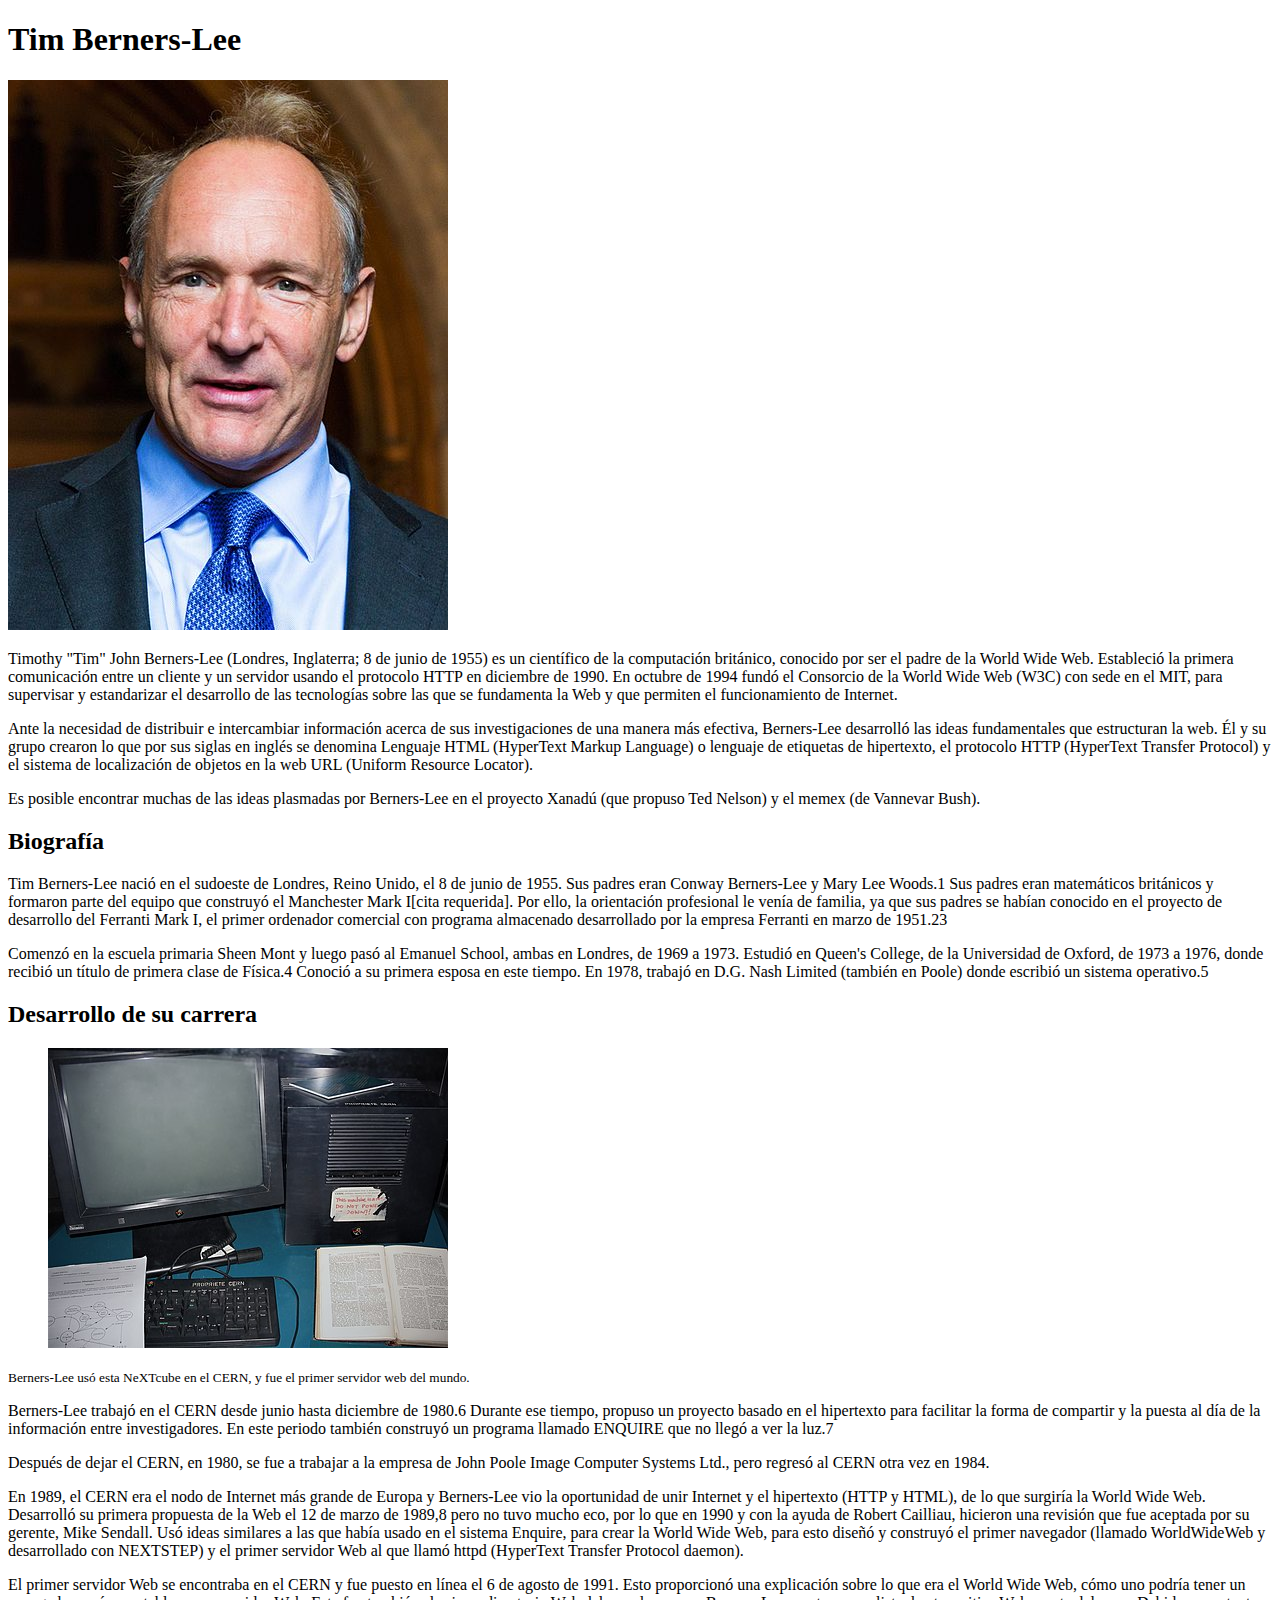
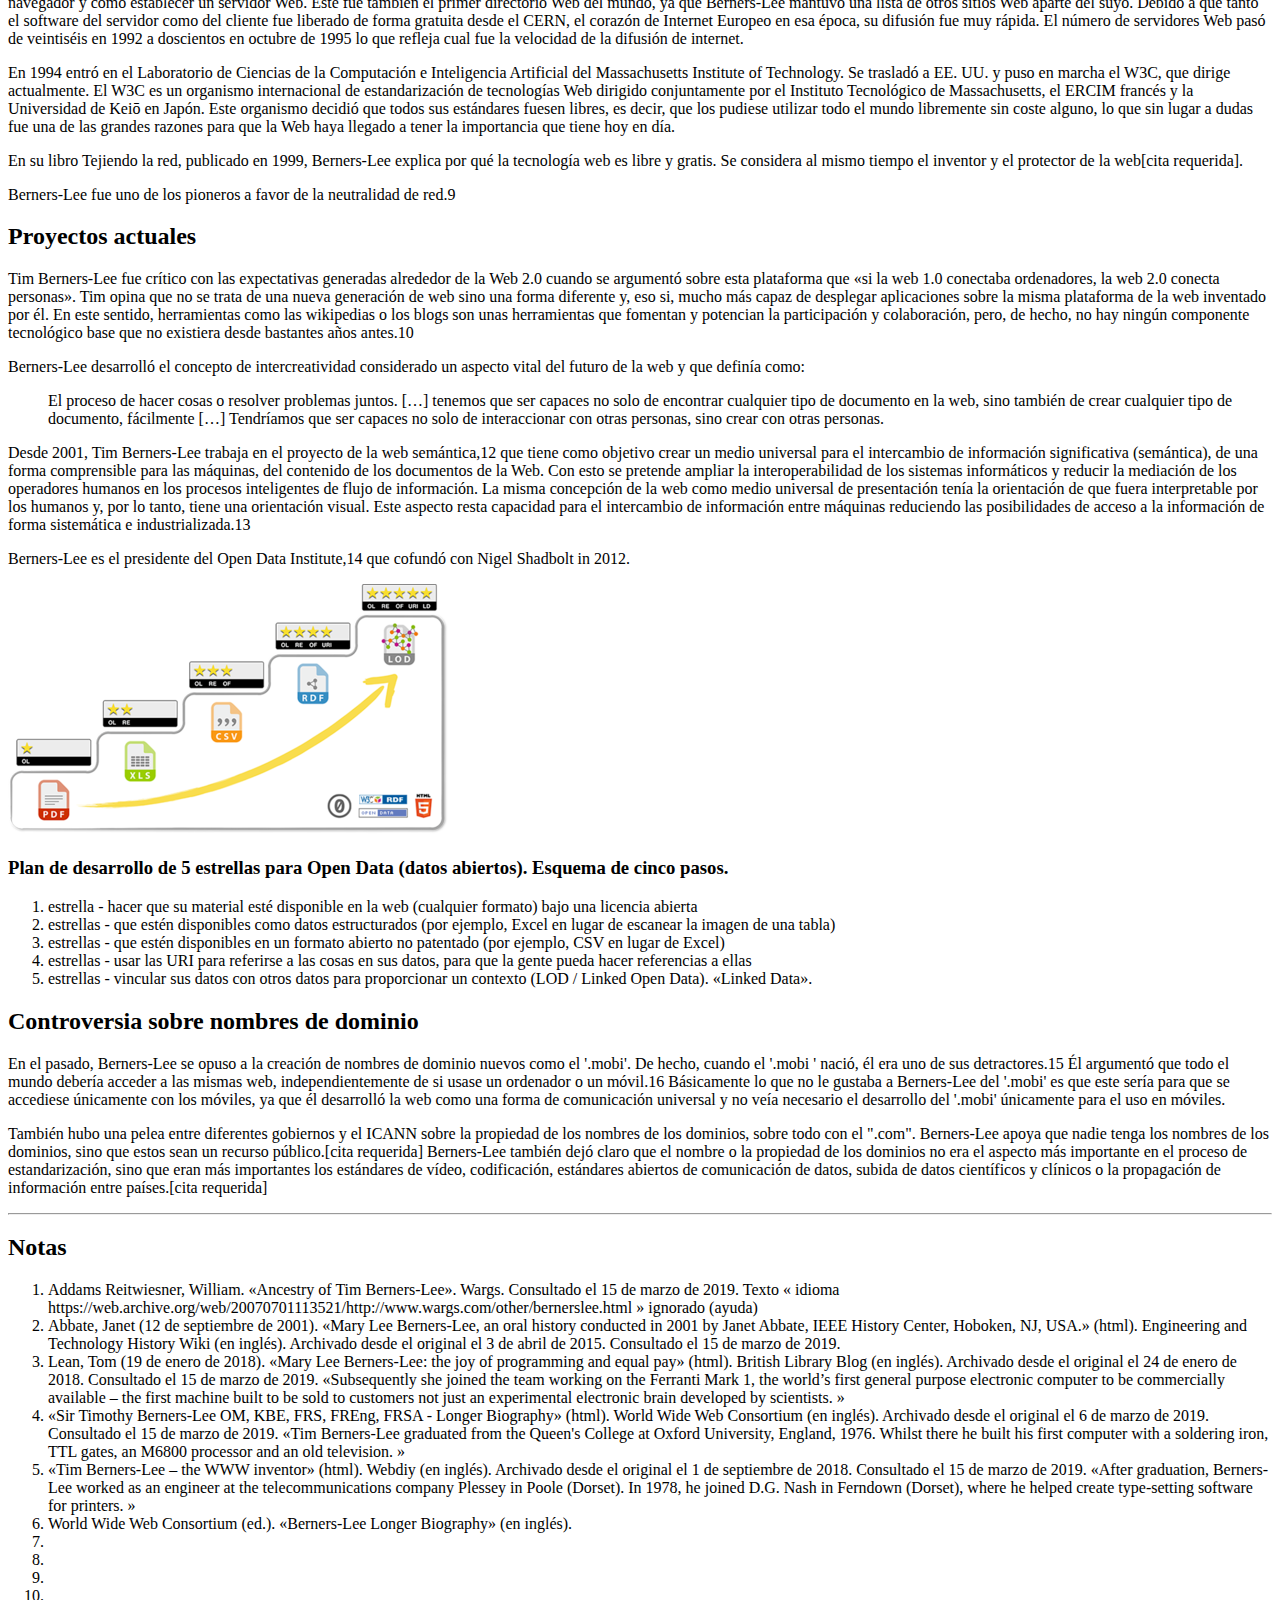
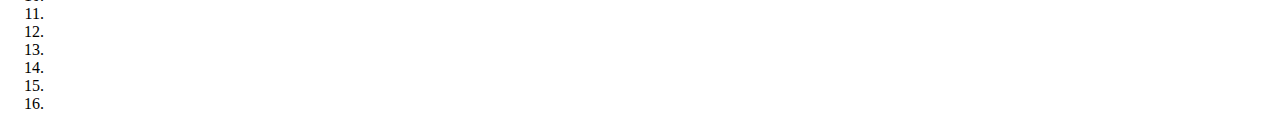
<file: index.html>
<!DOCTYPE html>
<html lang="en">
<head>
    <meta charset="UTF-8">
    <meta name="viewport" content="width=device-width, initial-scale=1.0">
    <title>Exercici_1</title>
</head>
<body>
    <h1>Tim Berners-Lee</h1>
    <img src="img/Sir_Tim_Berners-Lee_(cropped).jpg" alt="">

    
    <p> Timothy "Tim" John Berners-Lee (Londres, Inglaterra; 8 de junio de 1955) es un científico de la computación británico, conocido por ser el padre de la World Wide Web. Estableció la primera comunicación entre un cliente y un servidor usando el protocolo HTTP en diciembre de 1990. En octubre de 1994 fundó el Consorcio de la World Wide Web (W3C) con sede en el MIT, para supervisar y estandarizar el desarrollo de las tecnologías sobre las que se fundamenta la Web y que permiten el funcionamiento de Internet.
    </p>
    <p>Ante la necesidad de distribuir e intercambiar información acerca de sus investigaciones de una manera más efectiva, Berners-Lee desarrolló las ideas fundamentales que estructuran la web. Él y su grupo crearon lo que por sus siglas en inglés se denomina Lenguaje HTML (HyperText Markup Language) o lenguaje de etiquetas de hipertexto, el protocolo HTTP (HyperText Transfer Protocol) y el sistema de localización de objetos en la web URL (Uniform Resource Locator).
    </p>
    <p>Es posible encontrar muchas de las ideas plasmadas por Berners-Lee en el proyecto Xanadú (que propuso Ted Nelson) y el memex (de Vannevar Bush).
    </p>
    <h2>Biografía</h2>
    <p>Tim Berners-Lee nació en el sudoeste de Londres, Reino Unido, el 8 de junio de 1955. Sus padres eran Conway Berners-Lee y Mary Lee Woods.1​ Sus padres eran matemáticos británicos y formaron parte del equipo que construyó el Manchester Mark I[cita requerida]. Por ello, la orientación profesional le venía de familia, ya que sus padres se habían conocido en el proyecto de desarrollo del Ferranti Mark I, el primer ordenador comercial con programa almacenado desarrollado por la empresa Ferranti en marzo de 1951.2​3​
    </p>
    <p>Comenzó en la escuela primaria Sheen Mont y luego pasó al Emanuel School, ambas en Londres, de 1969 a 1973. Estudió en Queen's College, de la Universidad de Oxford, de 1973 a 1976, donde recibió un título de primera clase de Física.4​ Conoció a su primera esposa en este tiempo. En 1978, trabajó en D.G. Nash Limited (también en Poole) donde escribió un sistema operativo.5​
    </p>
    <h2>Desarrollo de su carrera</h2>
    <img src="img/First_Web_Server.jpg" alt="" style="
    margin-left: 40px;
">
<p><small>Berners-Lee usó esta NeXTcube en el CERN, y fue el primer servidor web del mundo.</small></p>
<p>Berners-Lee trabajó en el CERN desde junio hasta diciembre de 1980.6​ Durante ese tiempo, propuso un proyecto basado en el hipertexto para facilitar la forma de compartir y la puesta al día de la información entre investigadores. En este periodo también construyó un programa llamado ENQUIRE que no llegó a ver la luz.7​
</p>
<p>Después de dejar el CERN, en 1980, se fue a trabajar a la empresa de John Poole Image Computer Systems Ltd., pero regresó al CERN otra vez en 1984.
</p>
<p>En 1989, el CERN era el nodo de Internet más grande de Europa y Berners-Lee vio la oportunidad de unir Internet y el hipertexto (HTTP y HTML), de lo que surgiría la World Wide Web. Desarrolló su primera propuesta de la Web el 12 de marzo de 1989,8​ pero no tuvo mucho eco, por lo que en 1990 y con la ayuda de Robert Cailliau, hicieron una revisión que fue aceptada por su gerente, Mike Sendall. Usó ideas similares a las que había usado en el sistema Enquire, para crear la World Wide Web, para esto diseñó y construyó el primer navegador (llamado WorldWideWeb y desarrollado con NEXTSTEP) y el primer servidor Web al que llamó httpd (HyperText Transfer Protocol daemon).
</p>
<p>El primer servidor Web se encontraba en el CERN y fue puesto en línea el 6 de agosto de 1991. Esto proporcionó una explicación sobre lo que era el World Wide Web, cómo uno podría tener un navegador y cómo establecer un servidor Web. Este fue también el primer directorio Web del mundo, ya que Berners-Lee mantuvo una lista de otros sitios Web aparte del suyo. Debido a que tanto el software del servidor como del cliente fue liberado de forma gratuita desde el CERN, el corazón de Internet Europeo en esa época, su difusión fue muy rápida. El número de servidores Web pasó de veintiséis en 1992 a doscientos en octubre de 1995 lo que refleja cual fue la velocidad de la difusión de internet.
</p>
<p>En 1994 entró en el Laboratorio de Ciencias de la Computación e Inteligencia Artificial del Massachusetts Institute of Technology. Se trasladó a EE. UU. y puso en marcha el W3C, que dirige actualmente. El W3C es un organismo internacional de estandarización de tecnologías Web dirigido conjuntamente por el Instituto Tecnológico de Massachusetts, el ERCIM francés y la Universidad de Keiō en Japón. Este organismo decidió que todos sus estándares fuesen libres, es decir, que los pudiese utilizar todo el mundo libremente sin coste alguno, lo que sin lugar a dudas fue una de las grandes razones para que la Web haya llegado a tener la importancia que tiene hoy en día.
</p>
<p>En su libro Tejiendo la red, publicado en 1999, Berners-Lee explica por qué la tecnología web es libre y gratis. Se considera al mismo tiempo el inventor y el protector de la web[cita requerida].
</p>
<p>Berners-Lee fue uno de los pioneros a favor de la neutralidad de red.9​
</p>
<h2>Proyectos actuales
</h2>
<p>Tim Berners-Lee fue crítico con las expectativas generadas alrededor de la Web 2.0 cuando se argumentó sobre esta plataforma que «si la web 1.0 conectaba ordenadores, la web 2.0 conecta personas». Tim opina que no se trata de una nueva generación de web sino una forma diferente y, eso si, mucho más capaz de desplegar aplicaciones sobre la misma plataforma de la web inventado por él. En este sentido, herramientas como las wikipedias o los blogs son unas herramientas que fomentan y potencian la participación y colaboración, pero, de hecho, no hay ningún componente tecnológico base que no existiera desde bastantes años antes.10​
</p>
<p>Berners-Lee desarrolló el concepto de intercreatividad considerado un aspecto vital del futuro de la web y que definía como:
</p>
<p> <p style="
    margin-left: 40px;
">    El proceso de hacer cosas o resolver problemas juntos. […] tenemos que ser capaces no solo de encontrar cualquier tipo de documento en la web, sino también de crear cualquier tipo de documento, fácilmente […] Tendríamos que ser capaces no solo de interaccionar con otras personas, sino crear con otras personas.
<p>Desde 2001, Tim Berners-Lee trabaja en el proyecto de la web semántica,12​ que tiene como objetivo crear un medio universal para el intercambio de información significativa (semántica), de una forma comprensible para las máquinas, del contenido de los documentos de la Web. Con esto se pretende ampliar la interoperabilidad de los sistemas informáticos y reducir la mediación de los operadores humanos en los procesos inteligentes de flujo de información. La misma concepción de la web como medio universal de presentación tenía la orientación de que fuera interpretable por los humanos y, por lo tanto, tiene una orientación visual. Este aspecto resta capacidad para el intercambio de información entre máquinas reduciendo las posibilidades de acceso a la información de forma sistemática e industrializada.13​
</p>
<p>Berners-Lee es el presidente del Open Data Institute,14​ que cofundó con Nigel Shadbolt in 2012.
</p>
<img src="img/plan.png" alt="">
<h3>Plan de desarrollo de 5 estrellas para Open Data (datos abiertos). Esquema de cinco pasos.
</h3>
<ol>
    <li>estrella - hacer que su material esté disponible en la web (cualquier formato) bajo una licencia abierta
    </li>
    <li>estrellas - que estén disponibles como datos estructurados (por ejemplo, Excel en lugar de escanear la imagen de una tabla)
    </li>
    <li>estrellas - que estén disponibles en un formato abierto no patentado (por ejemplo, CSV en lugar de Excel)
    </li>
    <li>estrellas - usar las URI para referirse a las cosas en sus datos, para que la gente pueda hacer referencias a ellas
    </li>
    <li>estrellas - vincular sus datos con otros datos para proporcionar un contexto (LOD / Linked Open Data). «Linked Data».
    </li>
</ol>
<h2>Controversia sobre nombres de dominio
</h2>
<p>En el pasado, Berners-Lee se opuso a la creación de nombres de dominio nuevos como el '.mobi'. De hecho, cuando el '.mobi ' nació, él era uno de sus detractores.15​ Él argumentó que todo el mundo debería acceder a las mismas web, independientemente de si usase un ordenador o un móvil.16​ Básicamente lo que no le gustaba a Berners-Lee del '.mobi' es que este sería para que se accediese únicamente con los móviles, ya que él desarrolló la web como una forma de comunicación universal y no veía necesario el desarrollo del '.mobi' únicamente para el uso en móviles.
</p>
<p>También hubo una pelea entre diferentes gobiernos y el ICANN sobre la propiedad de los nombres de los dominios, sobre todo con el ".com". Berners-Lee apoya que nadie tenga los nombres de los dominios, sino que estos sean un recurso público.[cita requerida] Berners-Lee también dejó claro que el nombre o la propiedad de los dominios no era el aspecto más importante en el proceso de estandarización, sino que eran más importantes los estándares de vídeo, codificación, estándares abiertos de comunicación de datos, subida de datos científicos y clínicos o la propagación de información entre países.[cita requerida] 
</p>
<hr>
<h2>Notas</h2>
<ol>
    <li>Addams Reitwiesner, William. «Ancestry of Tim Berners-Lee». Wargs. Consultado el 15 de marzo de 2019. Texto « idioma https://web.archive.org/web/20070701113521/http://www.wargs.com/other/bernerslee.html » ignorado (ayuda)
    </li>
    <li>Abbate, Janet (12 de septiembre de 2001). «Mary Lee Berners-Lee, an oral history conducted in 2001 by Janet Abbate, IEEE History Center, Hoboken, NJ, USA.» (html). Engineering and Technology History Wiki (en inglés). Archivado desde el original el 3 de abril de 2015. Consultado el 15 de marzo de 2019.
    </li>
    <li>Lean, Tom (19 de enero de 2018). «Mary Lee Berners-Lee: the joy of programming and equal pay» (html). British Library Blog (en inglés). Archivado desde el original el 24 de enero de 2018. Consultado el 15 de marzo de 2019. «Subsequently she joined the team working on the Ferranti Mark 1, the world’s first general purpose electronic computer to be commercially available – the first machine built to be sold to customers not just an experimental electronic brain developed by scientists. »
    </li>
    <li>«Sir Timothy Berners-Lee OM, KBE, FRS, FREng, FRSA - Longer Biography» (html). World Wide Web Consortium (en inglés). Archivado desde el original el 6 de marzo de 2019. Consultado el 15 de marzo de 2019. «Tim Berners-Lee graduated from the Queen's College at Oxford University, England, 1976. Whilst there he built his first computer with a soldering iron, TTL gates, an M6800 processor and an old television. »
    </li>
    <li>«Tim Berners-Lee – the WWW inventor» (html). Webdiy (en inglés). Archivado desde el original el 1 de septiembre de 2018. Consultado el 15 de marzo de 2019. «After graduation, Berners-Lee worked as an engineer at the telecommunications company Plessey in Poole (Dorset). In 1978, he joined D.G. Nash in Ferndown (Dorset), where he helped create type-setting software for printers. »
    </li>
    <li>World Wide Web Consortium (ed.). «Berners-Lee Longer Biography» (en inglés).
    </li>
    <li></li>
    <li></li>
    <li></li>
    <li></li>
    <li></li>
    <li></li>
    <li></li>
    <li></li>
    <li></li>
    <li></li>




</ol>







</body>
</html>
</file>
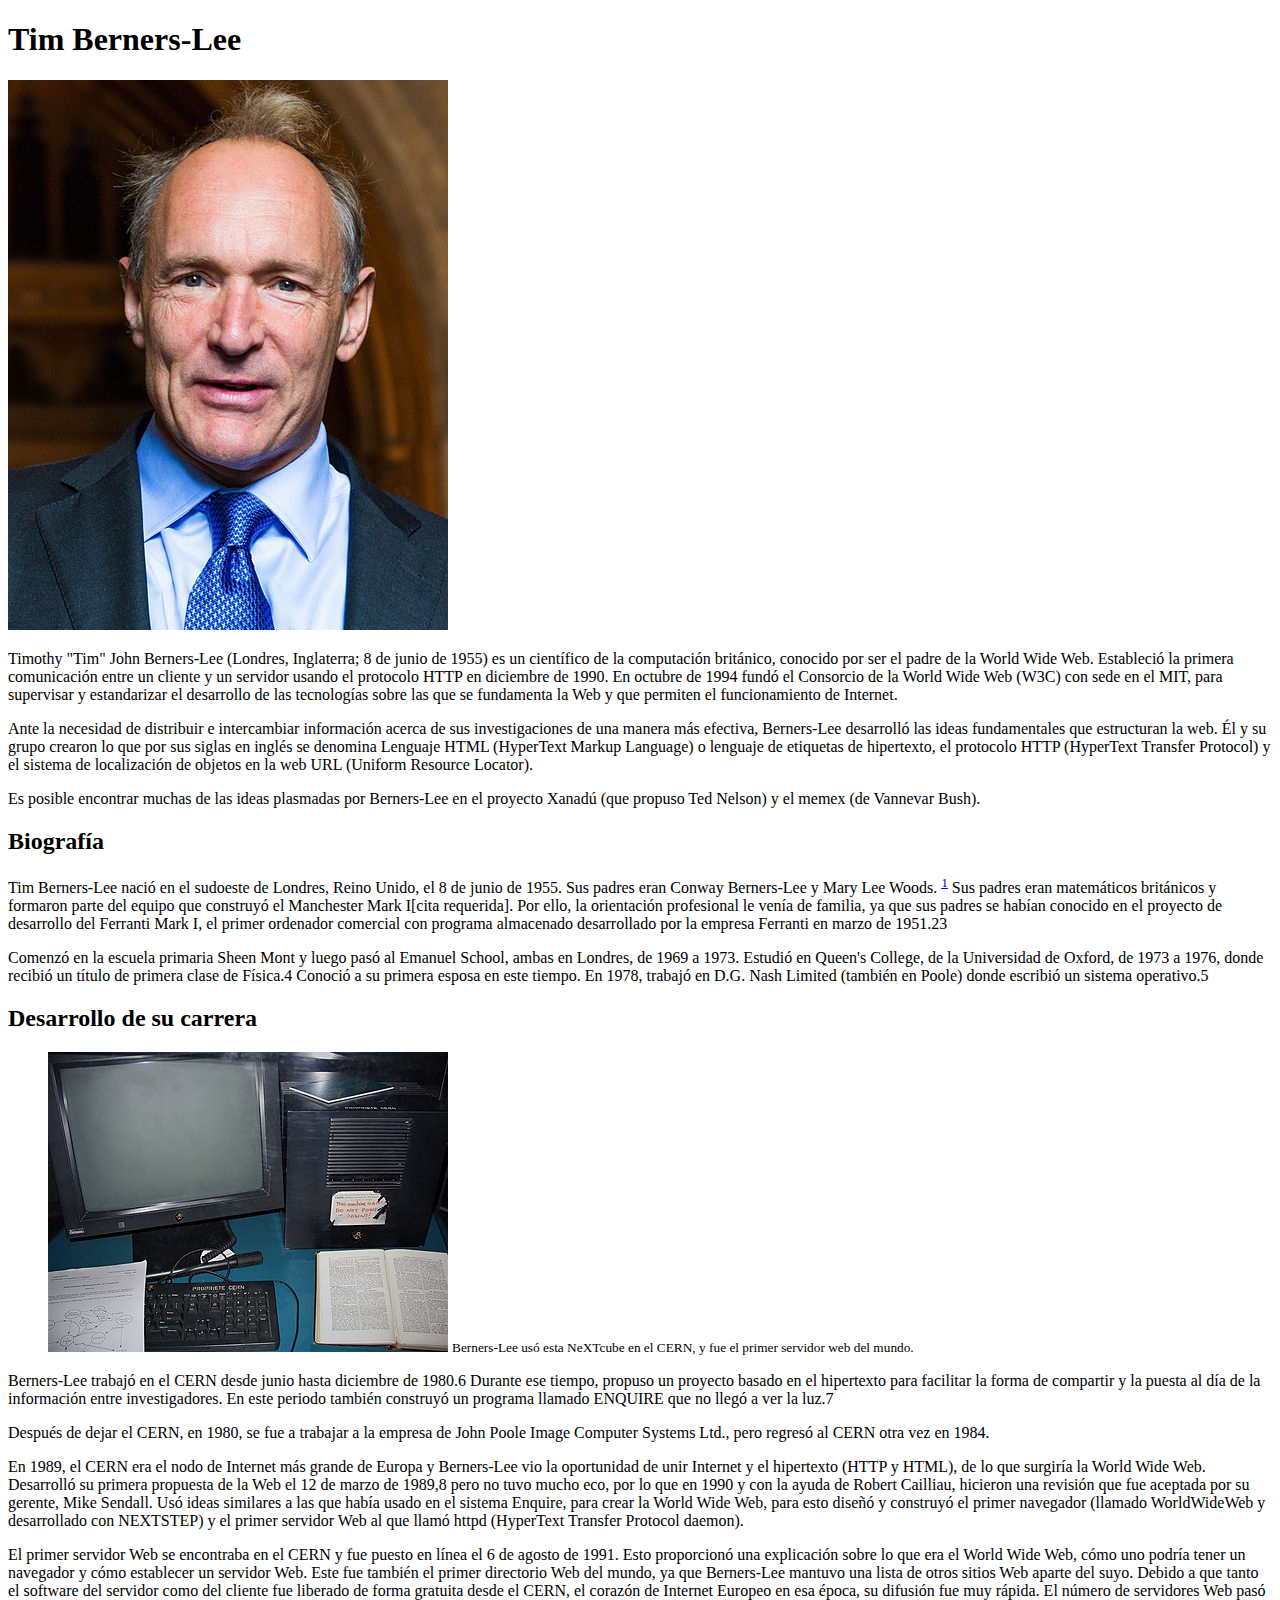
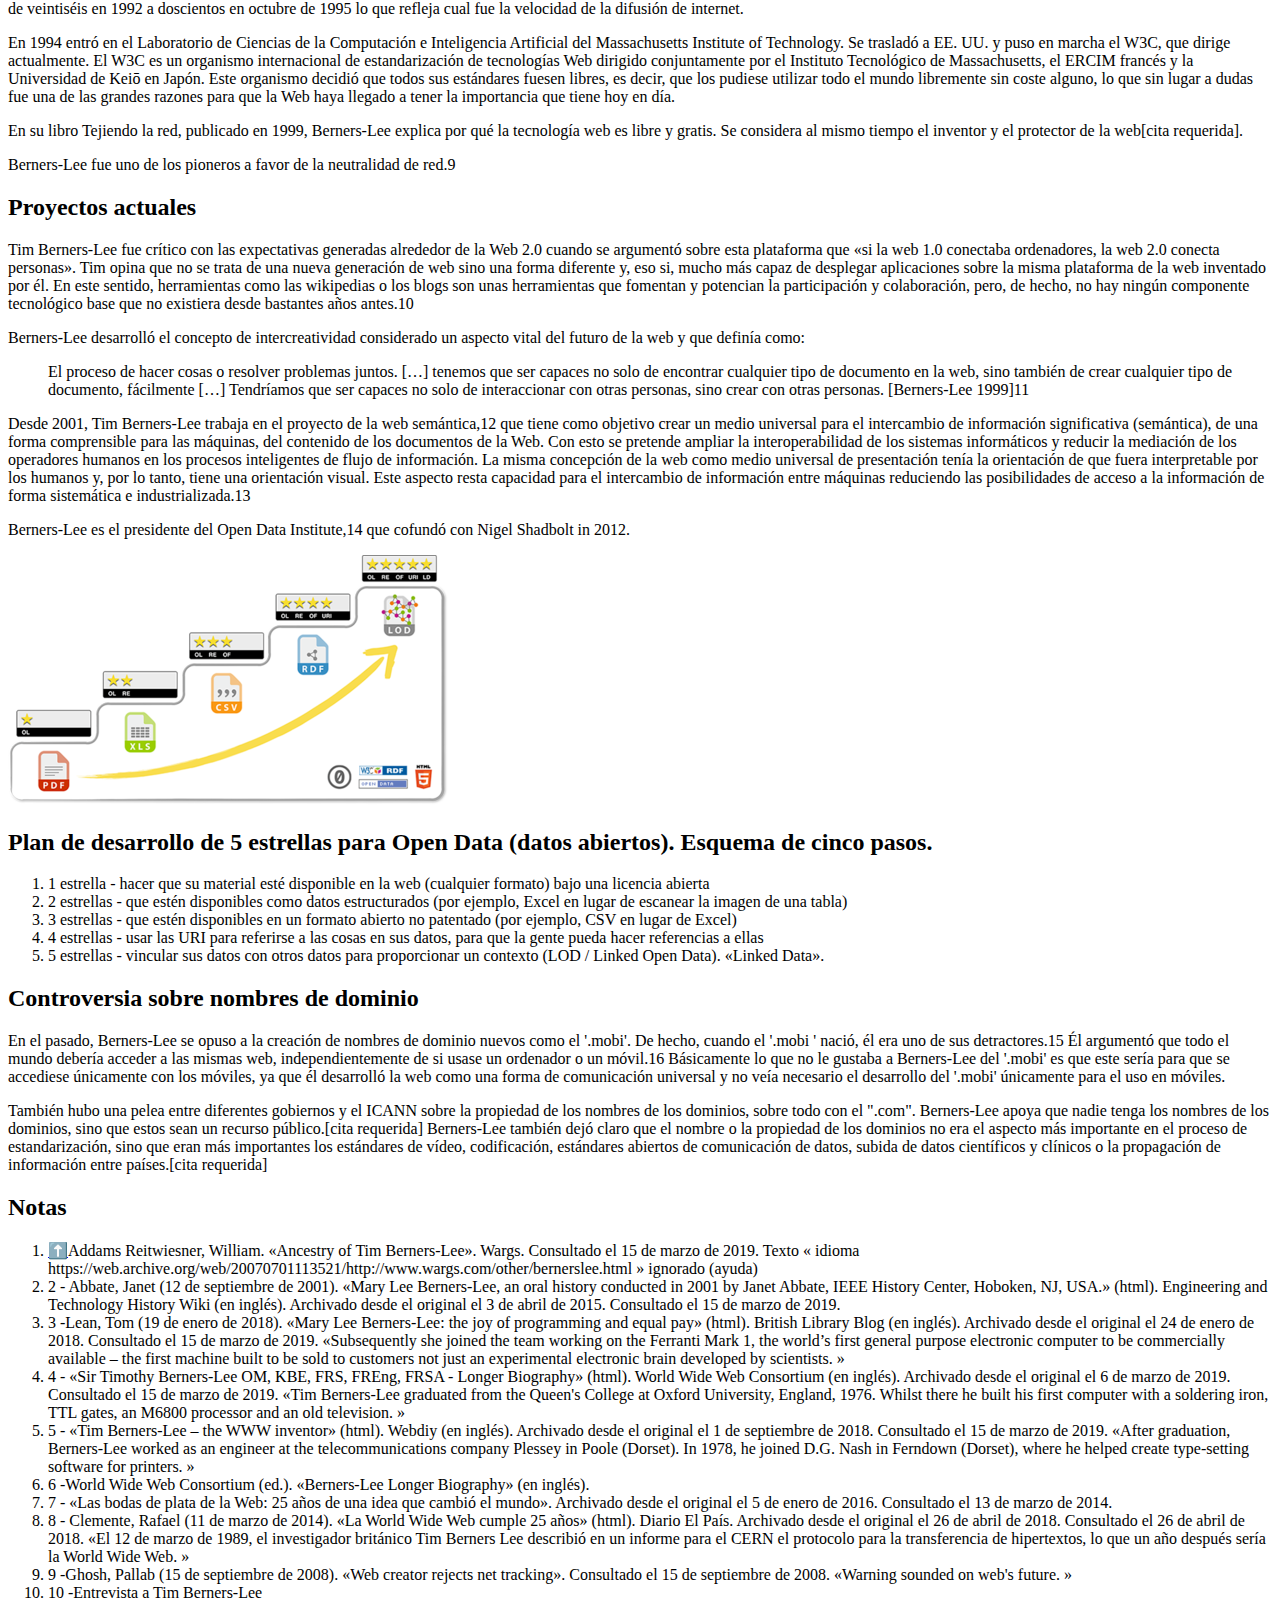
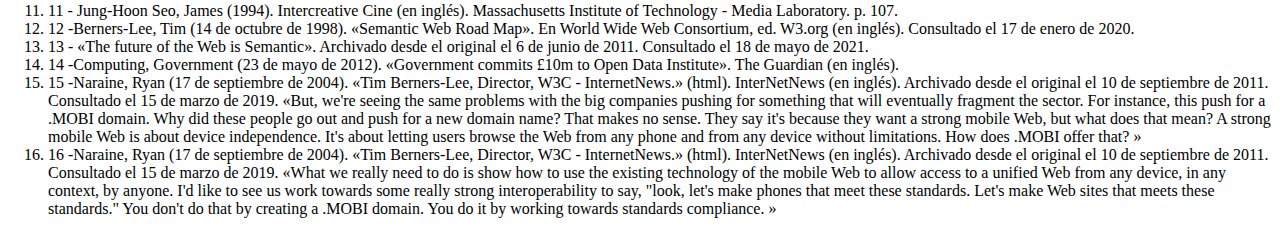
<file: index1.html>
<!DOCTYPE html>
<html lang="en">

<head>
    <meta charset="UTF-8">
    <meta name="viewport" content="width=device-width, initial-scale=1.0">
    <title>Document</title>
</head>

<body>
    <h1>Tim Berners-Lee</h1>
    <img src="img/Sir_Tim_Berners-Lee_(cropped).jpg" alt="">


    <p>
        Timothy "Tim" John Berners-Lee (Londres, Inglaterra; 8 de junio de 1955) es un científico de la computación
        británico, conocido por ser el padre de la World Wide Web. Estableció la primera comunicación entre un cliente y
        un servidor usando el protocolo HTTP en diciembre de 1990. En octubre de 1994 fundó el Consorcio de la World
        Wide Web (W3C) con sede en el MIT, para supervisar y estandarizar el desarrollo de las tecnologías sobre las que
        se fundamenta la Web y que permiten el funcionamiento de Internet.
    </p>
    <p>Ante la necesidad de distribuir e intercambiar información acerca de sus investigaciones de una manera más
        efectiva, Berners-Lee desarrolló las ideas fundamentales que estructuran la web. Él y su grupo crearon lo que
        por sus siglas en inglés se denomina Lenguaje HTML (HyperText Markup Language) o lenguaje de etiquetas de
        hipertexto, el protocolo HTTP (HyperText Transfer Protocol) y el sistema de localización de objetos en la web
        URL (Uniform Resource Locator).</p>

    <p>
        Es posible encontrar muchas de las ideas plasmadas por Berners-Lee en el proyecto Xanadú (que propuso Ted
        Nelson) y el memex (de Vannevar Bush).
    </p>

    <h2>Biografía</h2>

    <p>Tim Berners-Lee nació en el sudoeste de Londres, Reino Unido, el 8 de junio de 1955. Sus padres eran Conway
        Berners-Lee y Mary Lee Woods. <sup id="punto1"> <a href="#nota1">1</a></sup>​ Sus padres eran matemáticos
        británicos y formaron parte del equipo que construyó el Manchester Mark I[cita requerida]. Por ello, la
        orientación profesional le venía de familia, ya que sus padres se habían conocido en el proyecto de desarrollo
        del Ferranti Mark I, el primer ordenador comercial con programa almacenado desarrollado por la empresa Ferranti
        en marzo de 1951.2​3​
    </p>
    <p>Comenzó en la escuela primaria Sheen Mont y luego pasó al Emanuel School, ambas en Londres, de 1969 a 1973.
        Estudió en Queen's College, de la Universidad de Oxford, de 1973 a 1976, donde recibió un título de primera
        clase de Física.4​ Conoció a su primera esposa en este tiempo. En 1978, trabajó en D.G. Nash Limited (también en
        Poole) donde escribió un sistema operativo.5​
    </p>

    <h2>Desarrollo de su carrera</h2>
    <figure>
        <img src="img/First_Web_Server.jpg" alt="Primer servidor">
        <small>Berners-Lee usó esta NeXTcube en el CERN, y fue el primer servidor web del mundo.
        </small>
    </figure>


    <p>Berners-Lee trabajó en el CERN desde junio hasta diciembre de 1980.6​ Durante ese tiempo, propuso un proyecto
        basado en el hipertexto para facilitar la forma de compartir y la puesta al día de la información entre
        investigadores. En este periodo también construyó un programa llamado ENQUIRE que no llegó a ver la luz.7​
    </p>
    <p>Después de dejar el CERN, en 1980, se fue a trabajar a la empresa de John Poole Image Computer Systems Ltd., pero
        regresó al CERN otra vez en 1984.
    </p>
    <p>En 1989, el CERN era el nodo de Internet más grande de Europa y Berners-Lee vio la oportunidad de unir Internet y
        el hipertexto (HTTP y HTML), de lo que surgiría la World Wide Web. Desarrolló su primera propuesta de la Web el
        12 de marzo de 1989,8​ pero no tuvo mucho eco, por lo que en 1990 y con la ayuda de Robert Cailliau, hicieron
        una revisión que fue aceptada por su gerente, Mike Sendall. Usó ideas similares a las que había usado en el
        sistema Enquire, para crear la World Wide Web, para esto diseñó y construyó el primer navegador (llamado
        WorldWideWeb y desarrollado con NEXTSTEP) y el primer servidor Web al que llamó httpd (HyperText Transfer
        Protocol daemon).
    </p>
    <p>El primer servidor Web se encontraba en el CERN y fue puesto en línea el 6 de agosto de 1991. Esto proporcionó
        una explicación sobre lo que era el World Wide Web, cómo uno podría tener un navegador y cómo establecer un
        servidor Web. Este fue también el primer directorio Web del mundo, ya que Berners-Lee mantuvo una lista de otros
        sitios Web aparte del suyo. Debido a que tanto el software del servidor como del cliente fue liberado de forma
        gratuita desde el CERN, el corazón de Internet Europeo en esa época, su difusión fue muy rápida. El número de
        servidores Web pasó de veintiséis en 1992 a doscientos en octubre de 1995 lo que refleja cual fue la velocidad
        de la difusión de internet.
    </p>
    <p>En 1994 entró en el Laboratorio de Ciencias de la Computación e Inteligencia Artificial del Massachusetts
        Institute of Technology. Se trasladó a EE. UU. y puso en marcha el W3C, que dirige actualmente. El W3C es un
        organismo internacional de estandarización de tecnologías Web dirigido conjuntamente por el Instituto
        Tecnológico de Massachusetts, el ERCIM francés y la Universidad de Keiō en Japón. Este organismo decidió que
        todos sus estándares fuesen libres, es decir, que los pudiese utilizar todo el mundo libremente sin coste
        alguno, lo que sin lugar a dudas fue una de las grandes razones para que la Web haya llegado a tener la
        importancia que tiene hoy en día.
    </p>
    <p>En su libro Tejiendo la red, publicado en 1999, Berners-Lee explica por qué la tecnología web es libre y gratis.
        Se considera al mismo tiempo el inventor y el protector de la web[cita requerida].
    </p>
    <p>Berners-Lee fue uno de los pioneros a favor de la neutralidad de red.9​
    </p>

    <h2>Proyectos actuales</h2>

    <p>Tim Berners-Lee fue crítico con las expectativas generadas alrededor de la Web 2.0 cuando se argumentó sobre esta
        plataforma que «si la web 1.0 conectaba ordenadores, la web 2.0 conecta personas». Tim opina que no se trata de
        una nueva generación de web sino una forma diferente y, eso si, mucho más capaz de desplegar aplicaciones sobre
        la misma plataforma de la web inventado por él. En este sentido, herramientas como las wikipedias o los blogs
        son unas herramientas que fomentan y potencian la participación y colaboración, pero, de hecho, no hay ningún
        componente tecnológico base que no existiera desde bastantes años antes.10​
    </p>
    <p>Berners-Lee desarrolló el concepto de intercreatividad considerado un aspecto vital del futuro de la web y que
        definía como:
    </p>
    <blockquote>El proceso de hacer cosas o resolver problemas juntos. […] tenemos que ser capaces no solo de encontrar
        cualquier tipo de documento en la web, sino también de crear cualquier tipo de documento, fácilmente […]
        Tendríamos que ser capaces no solo de interaccionar con otras personas, sino crear con otras personas.
        [Berners-Lee 1999]11​</blockquote>

    <p>Desde 2001, Tim Berners-Lee trabaja en el proyecto de la web semántica,12​ que tiene como objetivo crear un medio
        universal para el intercambio de información significativa (semántica), de una forma comprensible para las
        máquinas, del contenido de los documentos de la Web. Con esto se pretende ampliar la interoperabilidad de los
        sistemas informáticos y reducir la mediación de los operadores humanos en los procesos inteligentes de flujo de
        información. La misma concepción de la web como medio universal de presentación tenía la orientación de que
        fuera interpretable por los humanos y, por lo tanto, tiene una orientación visual. Este aspecto resta capacidad
        para el intercambio de información entre máquinas reduciendo las posibilidades de acceso a la información de
        forma sistemática e industrializada.13​
    </p>
    <p>Berners-Lee es el presidente del Open Data Institute,14​ que cofundó con Nigel Shadbolt in 2012.
    </p>
    <figcaption>
        <img src="img/plan.png" alt="">
    </figcaption>
    <h2>Plan de desarrollo de 5 estrellas para Open Data (datos abiertos). Esquema de cinco pasos.
    </h2>

    <ol>
        <li>1 estrella - hacer que su material esté disponible en la web (cualquier formato) bajo una licencia abierta
        </li>
        <li>2 estrellas - que estén disponibles como datos estructurados (por ejemplo, Excel en lugar de escanear la
            imagen de una tabla)
        </li>
        <li>3 estrellas - que estén disponibles en un formato abierto no patentado (por ejemplo, CSV en lugar de Excel)
        </li>
        <li>4 estrellas - usar las URI para referirse a las cosas en sus datos, para que la gente pueda hacer
            referencias a ellas
        </li>
        <li>5 estrellas - vincular sus datos con otros datos para proporcionar un contexto (LOD / Linked Open Data).
            «Linked Data».
        </li>



    </ol>
    <h2>Controversia sobre nombres de dominio</h2>

    <p>En el pasado, Berners-Lee se opuso a la creación de nombres de dominio nuevos como el '.mobi'. De hecho, cuando
        el '.mobi ' nació, él era uno de sus detractores.15​ Él argumentó que todo el mundo debería acceder a las mismas
        web, independientemente de si usase un ordenador o un móvil.16​ Básicamente lo que no le gustaba a Berners-Lee
        del '.mobi' es que este sería para que se accediese únicamente con los móviles, ya que él desarrolló la web como
        una forma de comunicación universal y no veía necesario el desarrollo del '.mobi' únicamente para el uso en
        móviles.
    </p>
    <p>También hubo una pelea entre diferentes gobiernos y el ICANN sobre la propiedad de los nombres de los dominios,
        sobre todo con el ".com". Berners-Lee apoya que nadie tenga los nombres de los dominios, sino que estos sean un
        recurso público.[cita requerida] Berners-Lee también dejó claro que el nombre o la propiedad de los dominios no
        era el aspecto más importante en el proceso de estandarización, sino que eran más importantes los estándares de
        vídeo, codificación, estándares abiertos de comunicación de datos, subida de datos científicos y clínicos o la
        propagación de información entre países.[cita requerida]
    </p>
    <h2>Notas</h2>
    <ol>
        <li id="nota1"> <a href="#punto1">⬆️</a>Addams Reitwiesner, William. «Ancestry of Tim Berners-Lee». Wargs.
            Consultado el 15 de marzo de 2019. Texto « idioma
            https://web.archive.org/web/20070701113521/http://www.wargs.com/other/bernerslee.html » ignorado (ayuda)
        </li>
        <li>2 - Abbate, Janet (12 de septiembre de 2001). «Mary Lee Berners-Lee, an oral history conducted in 2001 by
            Janet Abbate, IEEE History Center, Hoboken, NJ, USA.» (html). Engineering and Technology History Wiki (en
            inglés). Archivado desde el original el 3 de abril de 2015. Consultado el 15 de marzo de 2019.
        </li>
        <li>3 -Lean, Tom (19 de enero de 2018). «Mary Lee Berners-Lee: the joy of programming and equal pay» (html).
            British Library Blog (en inglés). Archivado desde el original el 24 de enero de 2018. Consultado el 15 de
            marzo de 2019. «Subsequently she joined the team working on the Ferranti Mark 1, the world’s first general
            purpose electronic computer to be commercially available – the first machine built to be sold to customers
            not just an experimental electronic brain developed by scientists. »
        </li>
        <li>4 - «Sir Timothy Berners-Lee OM, KBE, FRS, FREng, FRSA - Longer Biography» (html). World Wide Web Consortium
            (en inglés). Archivado desde el original el 6 de marzo de 2019. Consultado el 15 de marzo de 2019. «Tim
            Berners-Lee graduated from the Queen's College at Oxford University, England, 1976. Whilst there he built
            his first computer with a soldering iron, TTL gates, an M6800 processor and an old television. »
        </li>
        <li>5 - «Tim Berners-Lee – the WWW inventor» (html). Webdiy (en inglés). Archivado desde el original el 1 de
            septiembre de 2018. Consultado el 15 de marzo de 2019. «After graduation, Berners-Lee worked as an engineer
            at the telecommunications company Plessey in Poole (Dorset). In 1978, he joined D.G. Nash in Ferndown
            (Dorset), where he helped create type-setting software for printers. »
        </li>
        <li>6 -World Wide Web Consortium (ed.). «Berners-Lee Longer Biography» (en inglés).
        </li>
        <li>7 - «Las bodas de plata de la Web: 25 años de una idea que cambió el mundo». Archivado desde el original el
            5 de enero de 2016. Consultado el 13 de marzo de 2014.
        </li>
        <li>8 - Clemente, Rafael (11 de marzo de 2014). «La World Wide Web cumple 25 años» (html). Diario El País.
            Archivado desde el original el 26 de abril de 2018. Consultado el 26 de abril de 2018. «El 12 de marzo de
            1989, el investigador británico Tim Berners Lee describió en un informe para el CERN el protocolo para la
            transferencia de hipertextos, lo que un año después sería la World Wide Web. »
        </li>
        <li>9 -Ghosh, Pallab (15 de septiembre de 2008). «Web creator rejects net tracking». Consultado el 15 de
            septiembre de 2008. «Warning sounded on web's future. »
        </li>
        <li>10 -Entrevista a Tim Berners-Lee
        </li>
        <li>11 - Jung-Hoon Seo, James (1994). Intercreative Cine (en inglés). Massachusetts Institute of Technology -
            Media Laboratory. p. 107.
        </li>
        <li>12 -Berners-Lee, Tim (14 de octubre de 1998). «Semantic Web Road Map». En World Wide Web Consortium, ed.
            W3.org (en inglés). Consultado el 17 de enero de 2020.
        </li>
        <li>13 - «The future of the Web is Semantic». Archivado desde el original el 6 de junio de 2011. Consultado el
            18 de mayo de 2021.
        </li>
        <li>14 -Computing, Government (23 de mayo de 2012). «Government commits £10m to Open Data Institute». The
            Guardian (en inglés).
        </li>
        <li>15 -Naraine, Ryan (17 de septiembre de 2004). «Tim Berners-Lee, Director, W3C - InternetNews.» (html).
            InterNetNews (en inglés). Archivado desde el original el 10 de septiembre de 2011. Consultado el 15 de marzo
            de 2019. «But, we're seeing the same problems with the big companies pushing for something that will
            eventually fragment the sector. For instance, this push for a .MOBI domain. Why did these people go out and
            push for a new domain name? That makes no sense. They say it's because they want a strong mobile Web, but
            what does that mean? A strong mobile Web is about device independence. It's about letting users browse the
            Web from any phone and from any device without limitations. How does .MOBI offer that? »
        </li>
        <li>16 -Naraine, Ryan (17 de septiembre de 2004). «Tim Berners-Lee, Director, W3C - InternetNews.» (html).
            InterNetNews (en inglés). Archivado desde el original el 10 de septiembre de 2011. Consultado el 15 de marzo
            de 2019. «What we really need to do is show how to use the existing technology of the mobile Web to allow
            access to a unified Web from any device, in any context, by anyone. I'd like to see us work towards some
            really strong interoperability to say, "look, let's make phones that meet these standards. Let's make Web
            sites that meets these standards." You don't do that by creating a .MOBI domain. You do it by working
            towards standards compliance. »
        </li>
    </ol>
</body>

</html>
</file>
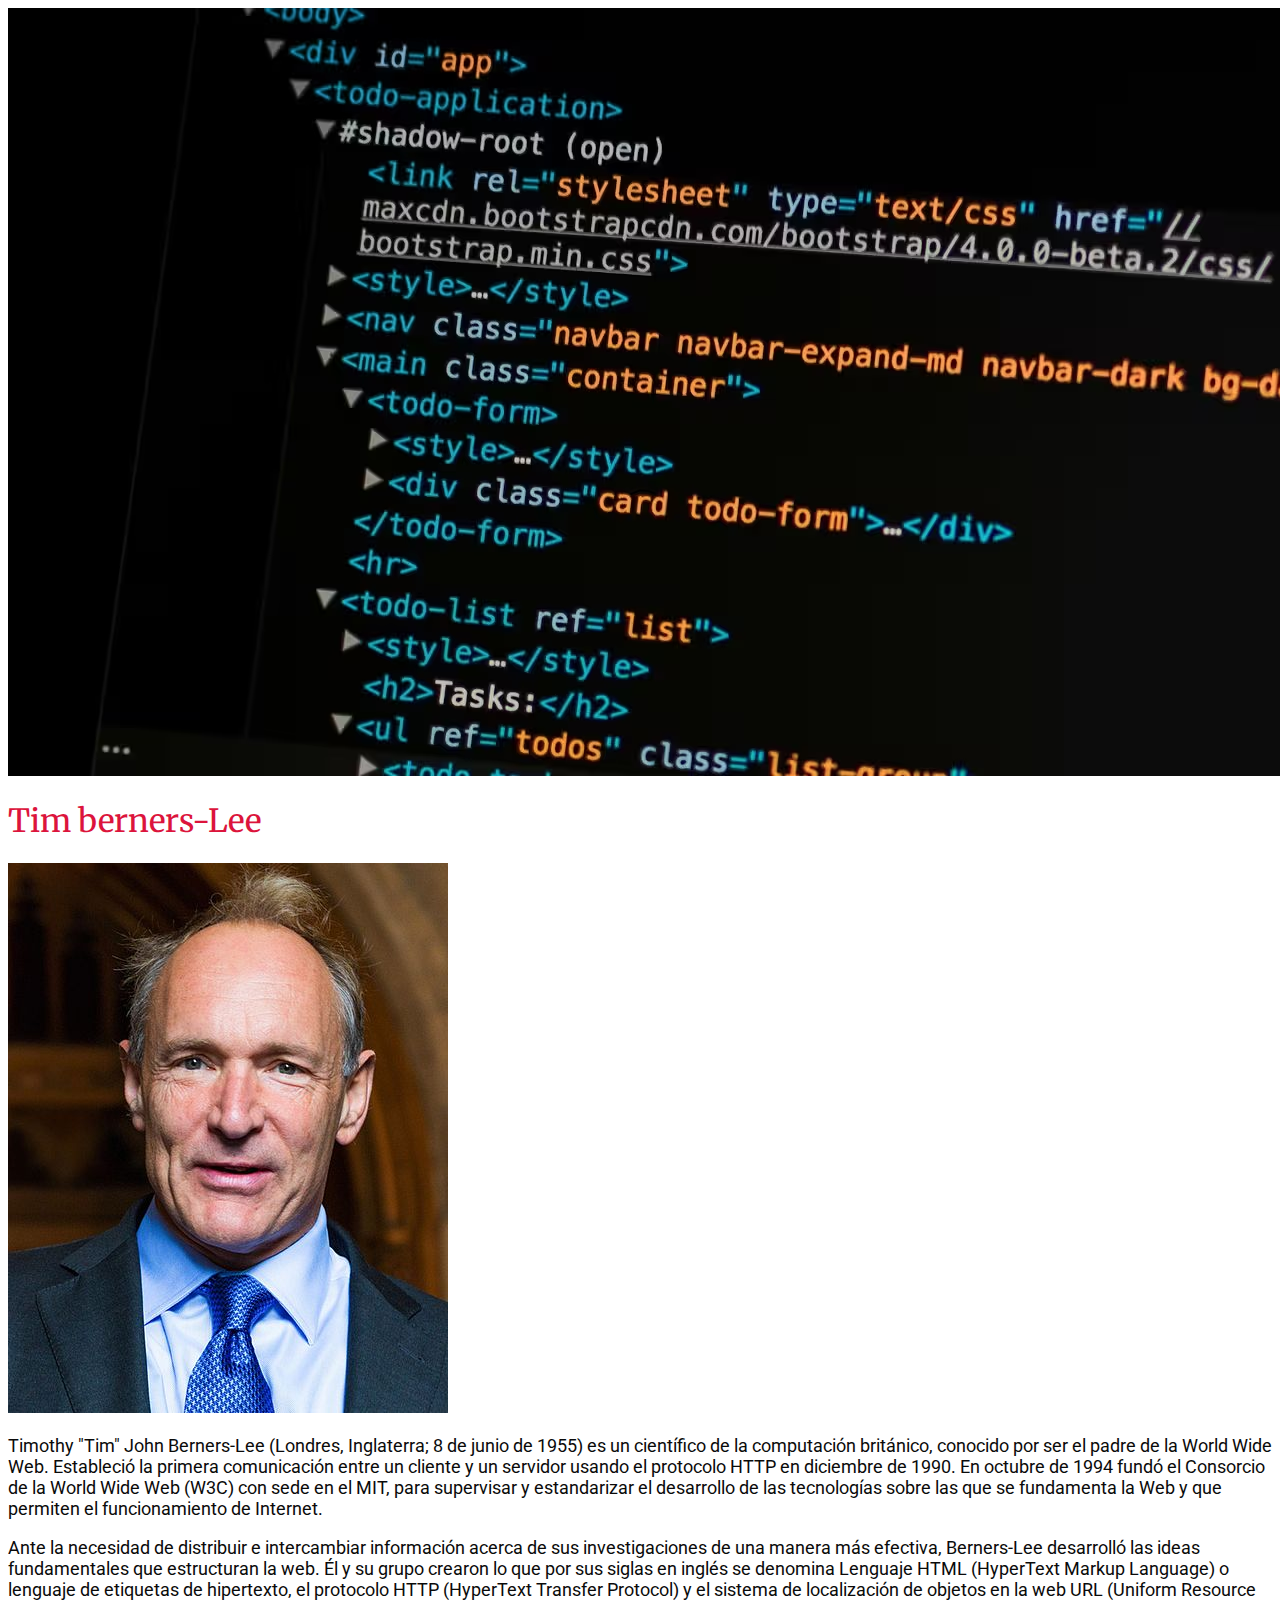
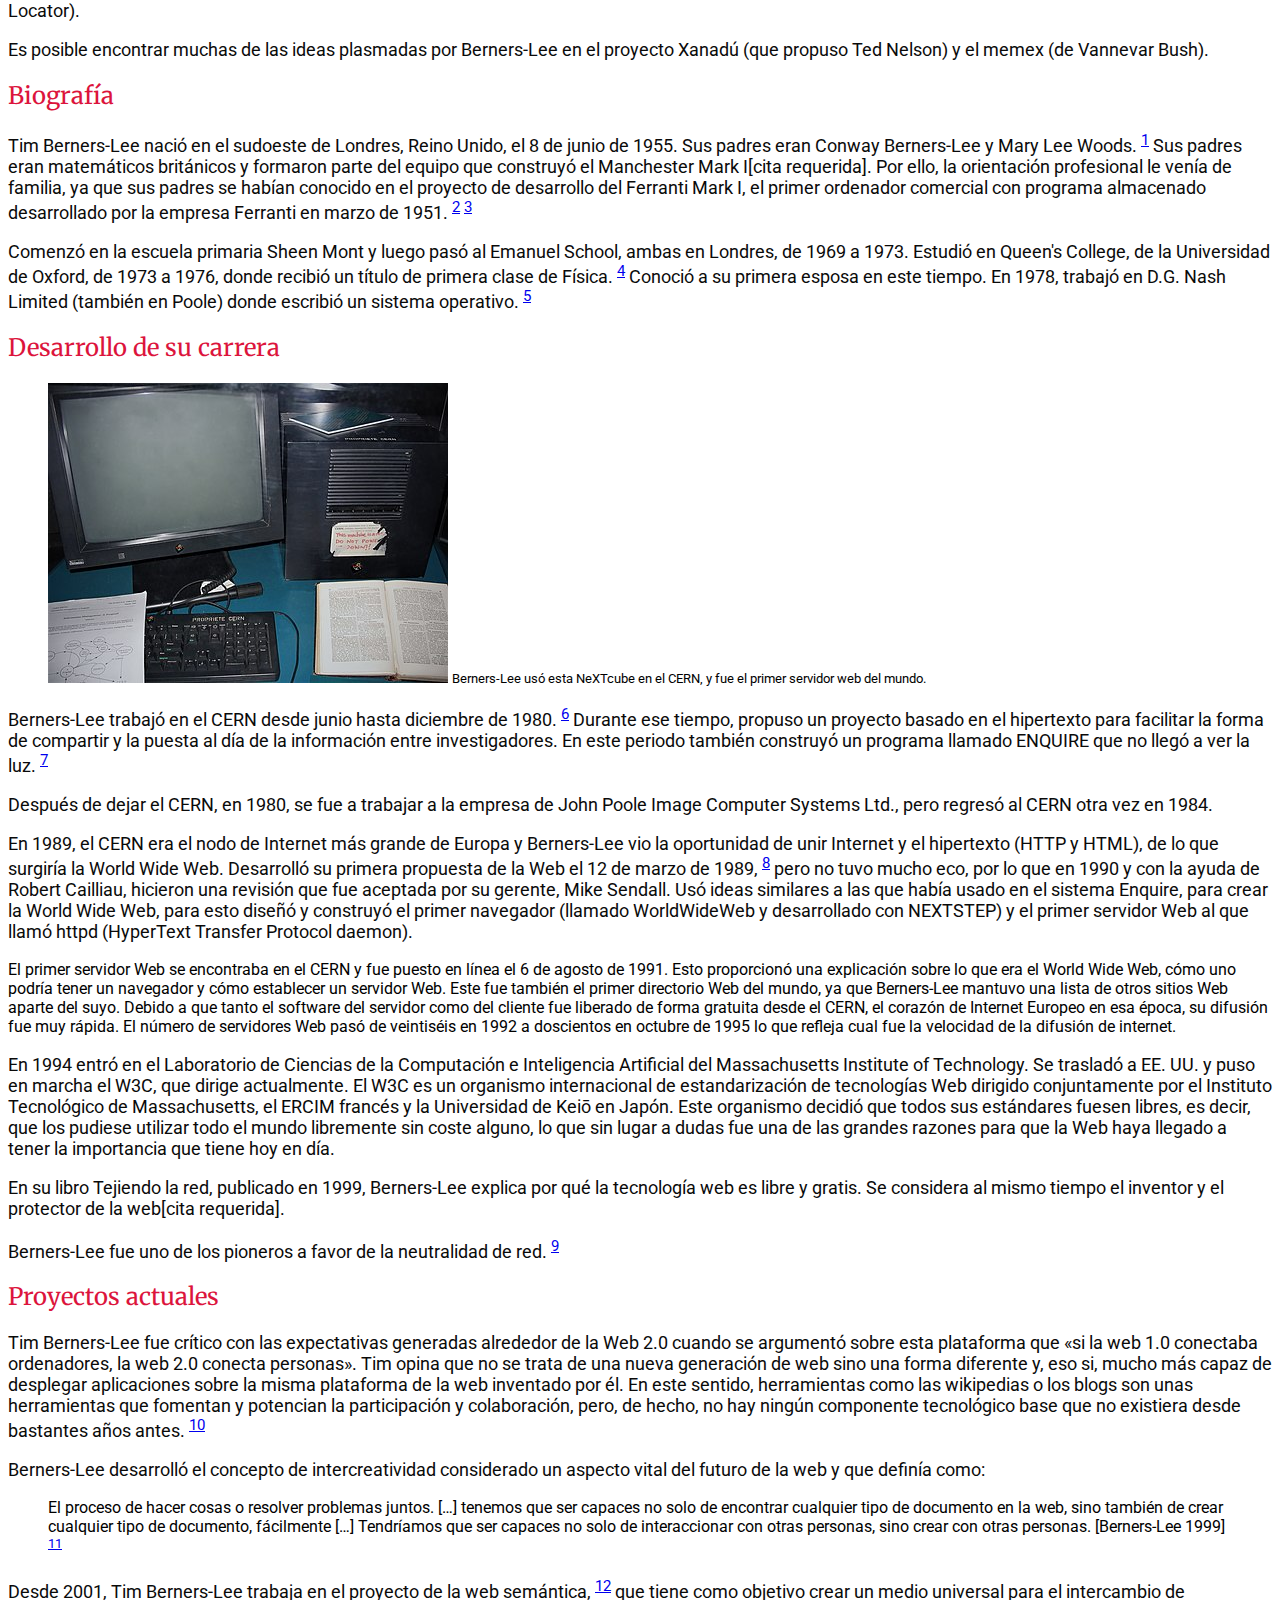
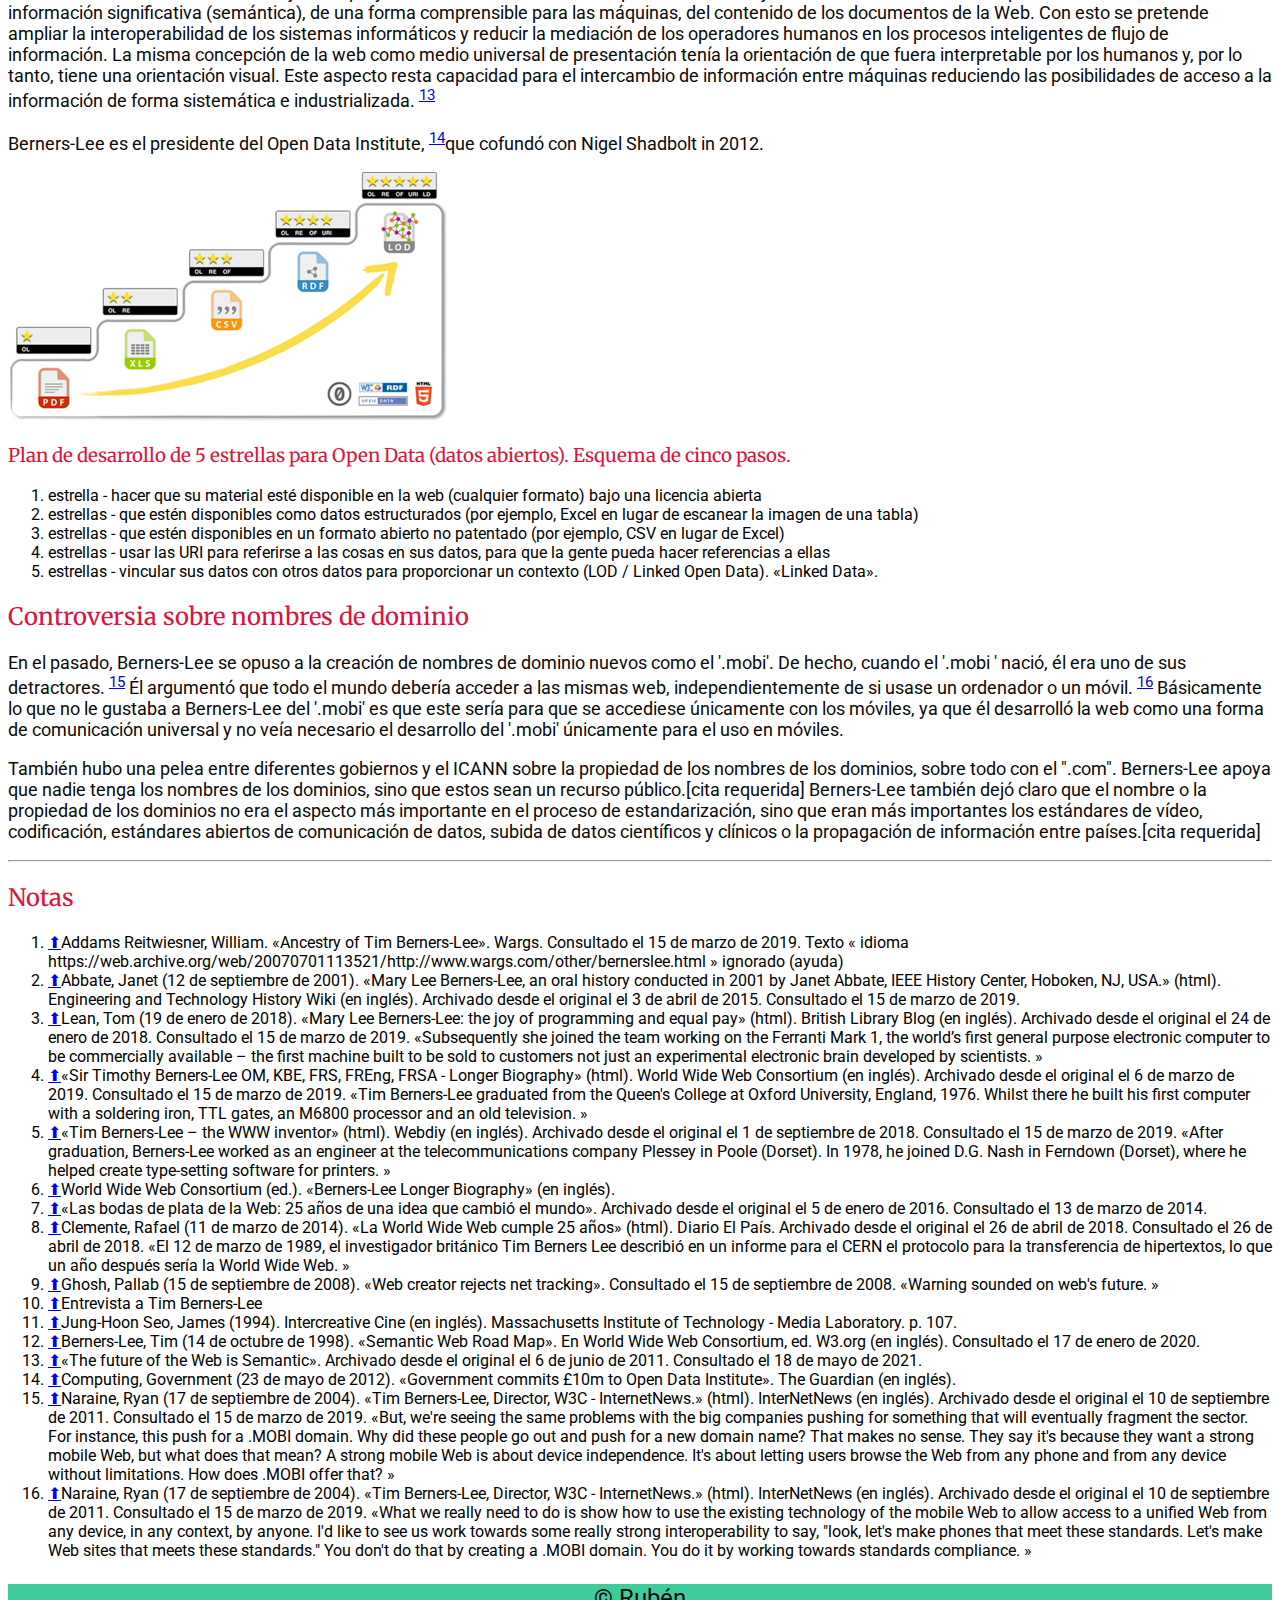
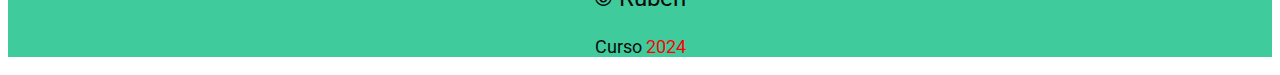
<file: indexfinal.html>
<!DOCTYPE html>

<head>
    <meta charset="UTF-8">
    <meta name="viewport" content="width=device-width, initial-scale=1.0">


    <!-- Etiquetas que influyen en el seo -->
    <meta name="author" content="Rubén">
    <meta name="description" content="Recopilatorio de atiquetas HTML">
    <meta name="keywords" content="HTML, Imágenes, desarrollo web, diseño web">
    <title>Catálogo de etiquetas HTML</title>
    <link rel="shortcut icon" href="img/favicon_mundo.ico" type="image/x-icon">

    <link rel="stylesheet" href="css/style.css">




</head>

<body>
    <header>
        <picture>
            <source srcset="img/header__640.avif" media="(max-width: 500px)">
            <source srcset="img/header__1200.avif" media="(max-width: 1100px)">
            <img src="img/header__original.avif" alt="Ordenador para programar">
        </picture>
        <h1>Tim berners-Lee</h1>

    </header>
    <main>

    </main>

    <img src="img/Sir_Tim_Berners-Lee_(cropped).jpg" alt="">
    <p>Timothy "Tim" John Berners-Lee (Londres, Inglaterra; 8 de junio de 1955) es un científico de la computación
        británico, conocido por ser el padre de la World Wide Web. Estableció la primera comunicación entre un cliente y
        un servidor usando el protocolo HTTP en diciembre de 1990. En octubre de 1994 fundó el Consorcio de la World
        Wide Web (W3C) con sede en el MIT, para supervisar y estandarizar el desarrollo de las tecnologías sobre las que
        se fundamenta la Web y que permiten el funcionamiento de Internet.
    </p>
    <p>Ante la necesidad de distribuir e intercambiar información acerca de sus investigaciones de una manera más
        efectiva, Berners-Lee desarrolló las ideas fundamentales que estructuran la web. Él y su grupo crearon lo que
        por sus siglas en inglés se denomina Lenguaje HTML (HyperText Markup Language) o lenguaje de etiquetas de
        hipertexto, el protocolo HTTP (HyperText Transfer Protocol) y el sistema de localización de objetos en la web
        URL (Uniform Resource Locator).
    </p>
    <p>Es posible encontrar muchas de las ideas plasmadas por Berners-Lee en el proyecto Xanadú (que propuso Ted Nelson)
        y el memex (de Vannevar Bush).
    </p>

    <h2>Biografía</h2>

    <p>Tim Berners-Lee nació en el sudoeste de Londres, Reino Unido, el 8 de junio de 1955. Sus padres eran Conway
        Berners-Lee y Mary Lee Woods. <sup id="punto1"><a href="#nota1">1</a></sup>​ Sus padres eran matemáticos
        británicos y formaron parte del equipo que construyó el Manchester Mark I[cita requerida]. Por ello, la
        orientación profesional le venía de familia, ya que sus padres se habían conocido en el proyecto de desarrollo
        del Ferranti Mark I, el primer ordenador comercial con programa almacenado desarrollado por la empresa Ferranti
        en marzo de 1951. <sup id="punto2"><a href="#nota2">2</a></sup> <sup id="punto3"><a href="#nota3">3</a>​​</sup>
    </p>
    <p>Comenzó en la escuela primaria Sheen Mont y luego pasó al Emanuel School, ambas en Londres, de 1969 a 1973.
        Estudió en Queen's College, de la Universidad de Oxford, de 1973 a 1976, donde recibió un título de primera
        clase de Física. <sup id="punto4"><a href="#nota4">4</a></sup>​ Conoció a su primera esposa en este tiempo. En
        1978, trabajó en D.G. Nash Limited (también en Poole) donde escribió un sistema operativo. <sup id="punto5"><a
                href="#nota5">5</a>​</sup>
    </p>

    <h2>Desarrollo de su carrera</h2>
    <figure>
        <img src="img/First_Web_Server.jpg" alt="Primer servidor">
        <small>Berners-Lee usó esta NeXTcube en el CERN, y fue el primer servidor web del mundo.
        </small>
    </figure>

    <p>Berners-Lee trabajó en el CERN desde junio hasta diciembre de 1980. <sup id="punto6"><a
                href="#nota6">6</a></sup>​ Durante ese tiempo, propuso un proyecto basado en el hipertexto para
        facilitar la forma de compartir y la puesta al día de la información entre investigadores. En este periodo
        también construyó un programa llamado ENQUIRE que no llegó a ver la luz. <sup id="punto7"><a
                href="#nota7">7</a>​</sup>
    </p>
    <p>Después de dejar el CERN, en 1980, se fue a trabajar a la empresa de John Poole Image Computer Systems Ltd., pero
        regresó al CERN otra vez en 1984.</p>

    <p>En 1989, el CERN era el nodo de Internet más grande de Europa y Berners-Lee vio la oportunidad de unir Internet y
        el hipertexto (HTTP y HTML), de lo que surgiría la World Wide Web. Desarrolló su primera propuesta de la Web el
        12 de marzo de 1989, <sup id="punto8"><a href="#nota8">8</a>​</sup> pero no tuvo mucho eco, por lo que en 1990 y
        con la ayuda de Robert Cailliau, hicieron una revisión que fue aceptada por su gerente, Mike Sendall. Usó ideas
        similares a las que había usado en el sistema Enquire, para crear la World Wide Web, para esto diseñó y
        construyó el primer navegador (llamado WorldWideWeb y desarrollado con NEXTSTEP) y el primer servidor Web al que
        llamó httpd (HyperText Transfer Protocol daemon).</p>

    <p></p>El primer servidor Web se encontraba en el CERN y fue puesto en línea el 6 de agosto de 1991. Esto
    proporcionó una explicación sobre lo que era el World Wide Web, cómo uno podría tener un navegador y cómo establecer
    un servidor Web. Este fue también el primer directorio Web del mundo, ya que Berners-Lee mantuvo una lista de otros
    sitios Web aparte del suyo. Debido a que tanto el software del servidor como del cliente fue liberado de forma
    gratuita desde el CERN, el corazón de Internet Europeo en esa época, su difusión fue muy rápida. El número de
    servidores Web pasó de veintiséis en 1992 a doscientos en octubre de 1995 lo que refleja cual fue la velocidad de la
    difusión de internet.</p>

    <p>En 1994 entró en el Laboratorio de Ciencias de la Computación e Inteligencia Artificial del Massachusetts
        Institute of Technology. Se trasladó a EE. UU. y puso en marcha el W3C, que dirige actualmente. El W3C es un
        organismo internacional de estandarización de tecnologías Web dirigido conjuntamente por el Instituto
        Tecnológico de Massachusetts, el ERCIM francés y la Universidad de Keiō en Japón. Este organismo decidió que
        todos sus estándares fuesen libres, es decir, que los pudiese utilizar todo el mundo libremente sin coste
        alguno, lo que sin lugar a dudas fue una de las grandes razones para que la Web haya llegado a tener la
        importancia que tiene hoy en día.</p>

    <p>En su libro Tejiendo la red, publicado en 1999, Berners-Lee explica por qué la tecnología web es libre y gratis.
        Se considera al mismo tiempo el inventor y el protector de la web[cita requerida].</p>

    <p>Berners-Lee fue uno de los pioneros a favor de la neutralidad de red. <sup id="punto9"><a
                href="#nota9">9</a></sup>​</p>


    <h2>Proyectos actuales</h2>

    <p>Tim Berners-Lee fue crítico con las expectativas generadas alrededor de la Web 2.0 cuando se argumentó sobre esta
        plataforma que «si la web 1.0 conectaba ordenadores, la web 2.0 conecta personas». Tim opina que no se trata de
        una nueva generación de web sino una forma diferente y, eso si, mucho más capaz de desplegar aplicaciones sobre
        la misma plataforma de la web inventado por él. En este sentido, herramientas como las wikipedias o los blogs
        son unas herramientas que fomentan y potencian la participación y colaboración, pero, de hecho, no hay ningún
        componente tecnológico base que no existiera desde bastantes años antes. <sup id="punto10"><a
                href="#nota10">10</a></sup>​</p>

    <p>Berners-Lee desarrolló el concepto de intercreatividad considerado un aspecto vital del futuro de la web y que
        definía como:</p>

    <blockquote>El proceso de hacer cosas o resolver problemas juntos. […] tenemos que ser capaces no solo de encontrar
        cualquier tipo de documento en la web, sino también de crear cualquier tipo de documento, fácilmente […]
        Tendríamos que ser capaces no solo de interaccionar con otras personas, sino crear con otras personas.
        [Berners-Lee 1999] <sup id="punto11"><a href="#nota11">11</a></sup>​</blockquote>

    <p>Desde 2001, Tim Berners-Lee trabaja en el proyecto de la web semántica, <sup id="punto12"><a
                href="#nota12">12</a></sup>​ que tiene como objetivo crear un medio universal para el intercambio de
        información significativa (semántica), de una forma comprensible para las máquinas, del contenido de los
        documentos de la Web. Con esto se pretende ampliar la interoperabilidad de los sistemas informáticos y reducir
        la mediación de los operadores humanos en los procesos inteligentes de flujo de información. La misma concepción
        de la web como medio universal de presentación tenía la orientación de que fuera interpretable por los humanos
        y, por lo tanto, tiene una orientación visual. Este aspecto resta capacidad para el intercambio de información
        entre máquinas reduciendo las posibilidades de acceso a la información de forma sistemática e industrializada.
        <sup id="punto13"><a href="#nota13">13</a></sup>​
    </p>

    <p>Berners-Lee es el presidente del Open Data Institute, <sup id="punto14"><a href="#nota14">14</a></sup>​que
        cofundó con Nigel Shadbolt in 2012.</p>

    <figcaption>
        <img src="img/plan.png" alt="">
    </figcaption>
    <h3>Plan de desarrollo de 5 estrellas para Open Data (datos abiertos). Esquema de cinco pasos.</h3>
    <ol>
        <li>estrella - hacer que su material esté disponible en la web (cualquier formato) bajo una licencia abierta
        </li>
        <li>estrellas - que estén disponibles como datos estructurados (por ejemplo, Excel en lugar de escanear la
            imagen de una tabla)
        </li>
        <li>estrellas - que estén disponibles en un formato abierto no patentado (por ejemplo, CSV en lugar de Excel)
        </li>
        <li>estrellas - usar las URI para referirse a las cosas en sus datos, para que la gente pueda hacer referencias
            a ellas
        </li>
        <li>estrellas - vincular sus datos con otros datos para proporcionar un contexto (LOD / Linked Open Data).
            «Linked Data».
        </li>
    </ol>
    <h2>Controversia sobre nombres de dominio</h2>
    <p>En el pasado, Berners-Lee se opuso a la creación de nombres de dominio nuevos como el '.mobi'. De hecho, cuando
        el '.mobi ' nació, él era uno de sus detractores. <sup id="punto15"><a href="#nota15">15</a></sup>​ Él argumentó
        que todo el mundo debería acceder a las mismas web, independientemente de si usase un ordenador o un móvil. <sup
            id="punto16"><a href="#nota16">16</a></sup>​ Básicamente lo que no le gustaba a Berners-Lee del '.mobi' es
        que este sería para que se accediese únicamente con los móviles, ya que él desarrolló la web como una forma de
        comunicación universal y no veía necesario el desarrollo del '.mobi' únicamente para el uso en móviles.</p>

    <p>También hubo una pelea entre diferentes gobiernos y el ICANN sobre la propiedad de los nombres de los dominios,
        sobre todo con el ".com". Berners-Lee apoya que nadie tenga los nombres de los dominios, sino que estos sean un
        recurso público.[cita requerida] Berners-Lee también dejó claro que el nombre o la propiedad de los dominios no
        era el aspecto más importante en el proceso de estandarización, sino que eran más importantes los estándares de
        vídeo, codificación, estándares abiertos de comunicación de datos, subida de datos científicos y clínicos o la
        propagación de información entre países.[cita requerida] </p>
    <hr>
    <h2>Notas</h2>
    <ol>
        <li id="nota1"><a href="#punto1">⬆</a>Addams Reitwiesner, William. «Ancestry of Tim Berners-Lee». Wargs.
            Consultado el 15 de marzo de 2019. Texto « idioma
            https://web.archive.org/web/20070701113521/http://www.wargs.com/other/bernerslee.html » ignorado (ayuda)
        </li>
        <li id="nota2"><a href="#punto2">⬆</a>Abbate, Janet (12 de septiembre de 2001). «Mary Lee Berners-Lee, an oral
            history conducted in 2001 by Janet Abbate, IEEE History Center, Hoboken, NJ, USA.» (html). Engineering and
            Technology History Wiki (en inglés). Archivado desde el original el 3 de abril de 2015. Consultado el 15 de
            marzo de 2019.
        </li>
        <li id="nota3"><a href="#punto3">⬆</a>Lean, Tom (19 de enero de 2018). «Mary Lee Berners-Lee: the joy of
            programming and equal pay» (html). British Library Blog (en inglés). Archivado desde el original el 24 de
            enero de 2018. Consultado el 15 de marzo de 2019. «Subsequently she joined the team working on the Ferranti
            Mark 1, the world’s first general purpose electronic computer to be commercially available – the first
            machine built to be sold to customers not just an experimental electronic brain developed by scientists. »
        </li>
        <li id="nota4"><a href="#punto4">⬆</a>«Sir Timothy Berners-Lee OM, KBE, FRS, FREng, FRSA - Longer Biography»
            (html). World Wide Web Consortium (en inglés). Archivado desde el original el 6 de marzo de 2019. Consultado
            el 15 de marzo de 2019. «Tim Berners-Lee graduated from the Queen's College at Oxford University, England,
            1976. Whilst there he built his first computer with a soldering iron, TTL gates, an M6800 processor and an
            old television. »
        </li>
        <li id="nota5"><a href="#punto5">⬆</a>«Tim Berners-Lee – the WWW inventor» (html). Webdiy (en inglés). Archivado
            desde el original el 1 de septiembre de 2018. Consultado el 15 de marzo de 2019. «After graduation,
            Berners-Lee worked as an engineer at the telecommunications company Plessey in Poole (Dorset). In 1978, he
            joined D.G. Nash in Ferndown (Dorset), where he helped create type-setting software for printers. »
        </li>
        <li id="nota6"><a href="#punto6">⬆</a>World Wide Web Consortium (ed.). «Berners-Lee Longer Biography» (en
            inglés).
        </li>
        <li id="nota7"><a href="#punto7">⬆</a>«Las bodas de plata de la Web: 25 años de una idea que cambió el mundo».
            Archivado desde el original el 5 de enero de 2016. Consultado el 13 de marzo de 2014.
        </li>
        <li id="nota8"><a href="#punto8">⬆</a>Clemente, Rafael (11 de marzo de 2014). «La World Wide Web cumple 25 años»
            (html). Diario El País. Archivado desde el original el 26 de abril de 2018. Consultado el 26 de abril de
            2018. «El 12 de marzo de 1989, el investigador británico Tim Berners Lee describió en un informe para el
            CERN el protocolo para la transferencia de hipertextos, lo que un año después sería la World Wide Web. »
        </li>
        <li id="nota9"><a href="#punto9">⬆</a>Ghosh, Pallab (15 de septiembre de 2008). «Web creator rejects net
            tracking». Consultado el 15 de septiembre de 2008. «Warning sounded on web's future. »
        </li>
        <li id="nota10"><a href="#punto10">⬆</a>Entrevista a Tim Berners-Lee
        </li>
        <li id="nota11"><a href="#punto11">⬆</a>Jung-Hoon Seo, James (1994). Intercreative Cine (en inglés).
            Massachusetts Institute of Technology - Media Laboratory. p. 107.
        </li>
        <li id="nota12"><a href="#punto12">⬆</a>Berners-Lee, Tim (14 de octubre de 1998). «Semantic Web Road Map». En
            World Wide Web Consortium, ed. W3.org (en inglés). Consultado el 17 de enero de 2020.
        </li>
        <li id="nota13"><a href="#punto13">⬆</a>«The future of the Web is Semantic». Archivado desde el original el 6 de
            junio de 2011. Consultado el 18 de mayo de 2021.
        </li>
        <li id="nota14"><a href="#punto14">⬆</a>Computing, Government (23 de mayo de 2012). «Government commits £10m to
            Open Data Institute». The Guardian (en inglés).
        </li>
        <li id="nota15"><a href="#punto15">⬆</a>Naraine, Ryan (17 de septiembre de 2004). «Tim Berners-Lee, Director,
            W3C - InternetNews.» (html). InterNetNews (en inglés). Archivado desde el original el 10 de septiembre de
            2011. Consultado el 15 de marzo de 2019. «But, we're seeing the same problems with the big companies pushing
            for something that will eventually fragment the sector. For instance, this push for a .MOBI domain. Why did
            these people go out and push for a new domain name? That makes no sense. They say it's because they want a
            strong mobile Web, but what does that mean? A strong mobile Web is about device independence. It's about
            letting users browse the Web from any phone and from any device without limitations. How does .MOBI offer
            that? »
        </li>
        <li id="nota16"><a href="#punto16">⬆</a>Naraine, Ryan (17 de septiembre de 2004). «Tim Berners-Lee, Director,
            W3C - InternetNews.» (html). InterNetNews (en inglés). Archivado desde el original el 10 de septiembre de
            2011. Consultado el 15 de marzo de 2019. «What we really need to do is show how to use the existing
            technology of the mobile Web to allow access to a unified Web from any device, in any context, by anyone.
            I'd like to see us work towards some really strong interoperability to say, "look, let's make phones that
            meet these standards. Let's make Web sites that meets these standards." You don't do that by creating a
            .MOBI domain. You do it by working towards standards compliance. »
        </li>
    </ol>
    <footer>
        <p id="copyright">&copy; Rubén</p>
        <p>Curso <span>2024</span> </p>
    </footer>
</body>

</html>
</file>
<file: css/style.css>
@import url('https://fonts.googleapis.com/css2?family=Merriweather:ital,wght@0,300;0,400;0,700;0,900;1,300;1,400;1,700;1,900&family=Roboto:ital,wght@0,100;0,300;0,400;0,500;0,700;0,900;1,100;1,300;1,400;1,500;1,700;1,900&display=swap');




* {
    margin: 8;
    font-family: "Roboto", sans-serif;
}

/* img {
    width: 100%;
} */

h1, h2, h3 {
    
    font-family: "Merriweather", serif;
    font-weight: 400;
    font-style: normal;
    color: crimson;
    /* text-decoration: underline; */

}

footer {
    background-color: rgb(63, 203, 156);
}

p {
    
    color: #0a0a0a;
    font-size: 18px;
}

#copyright {
    font-size: 24px ;
}

span {
    color: red;
}

h1 {
    font-size: 32px ;
}

h2 {
    font-size: 24px ;
}

footer {
    text-align: center;
}
</file>
